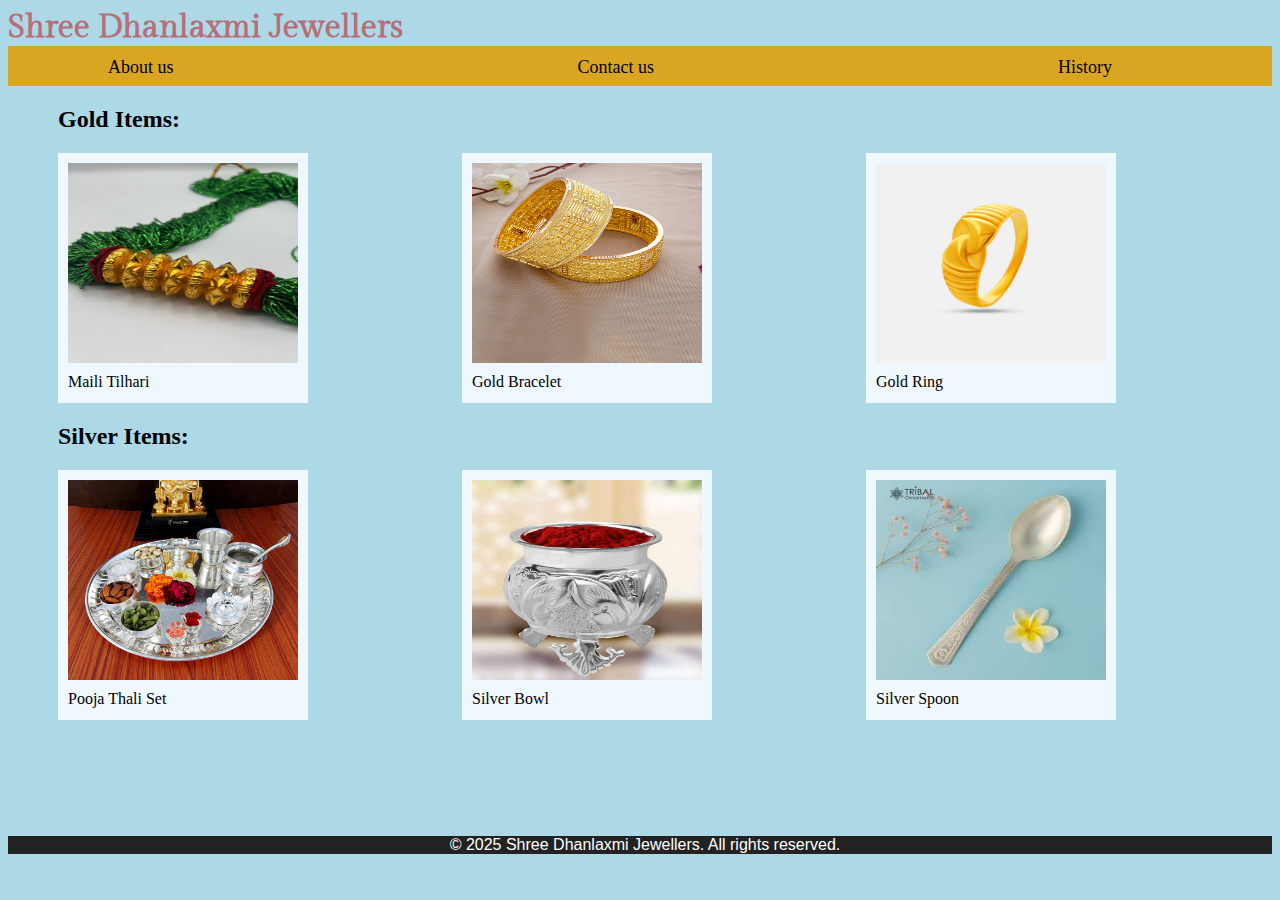
<file: index.html>
<!DOCTYPE html>
<html lang="en">
<head>
    <meta charset="UTF-8">
    <meta name="viewport" content="width=device-width, initial-scale=1.0">
    <title>jwellery</title>
    <link rel="stylesheet" href="./style.css" >
    <link href="https://fonts.googleapis.com/css2?family=Gilda+Display&display=swap" rel="stylesheet">
</style>
</head>
<body>
    <h1>Shree Dhanlaxmi Jewellers</h1>
    <div class="navbar">
        <a href="./about.html" id="about">About us</a>
        <a href="./contact.html" id="contact">Contact us</a>
        <a href="./history.html" id="history">History</a>
    </div>
    <div class="items">
        <h2>Gold Items:</h2>
        <div class="box1">
            <img src="./photos/tillari.jpeg" alt="jwels">
            <P>Maili Tilhari</P>
        </div>
        <div class="box2">
            <img src="./photos/bracelet.jpeg" alt="jwels">
            <P>Gold Bracelet</P>
        </div>
        <div class="box3">
            <img src="./photos/ring.jpeg" alt="jwels">
            <P>Gold Ring</P>
        </div>
    </div>

    <div class="items2">
        <h2>Silver Items:</h2>
        <div class="box4">
            <img src="./photo2/pooja_thali.jpg" alt="jwels">
            <P>Pooja Thali Set</P>
        </div>
        <div class="box5">
            <img src="./photo2/bowl.jpg" alt="jwels">
            <P>Silver Bowl</P>
        </div>
        <div class="box6">
            <img src="./photo2/spoon.jpeg" alt="jwels">
            <P>Silver Spoon</P>
        </div>
    </div>

        <footer>
            <p>&copy; 2025 Shree Dhanlaxmi Jewellers. All rights reserved.</p>
        </footer>

</body>
</html>
</file>
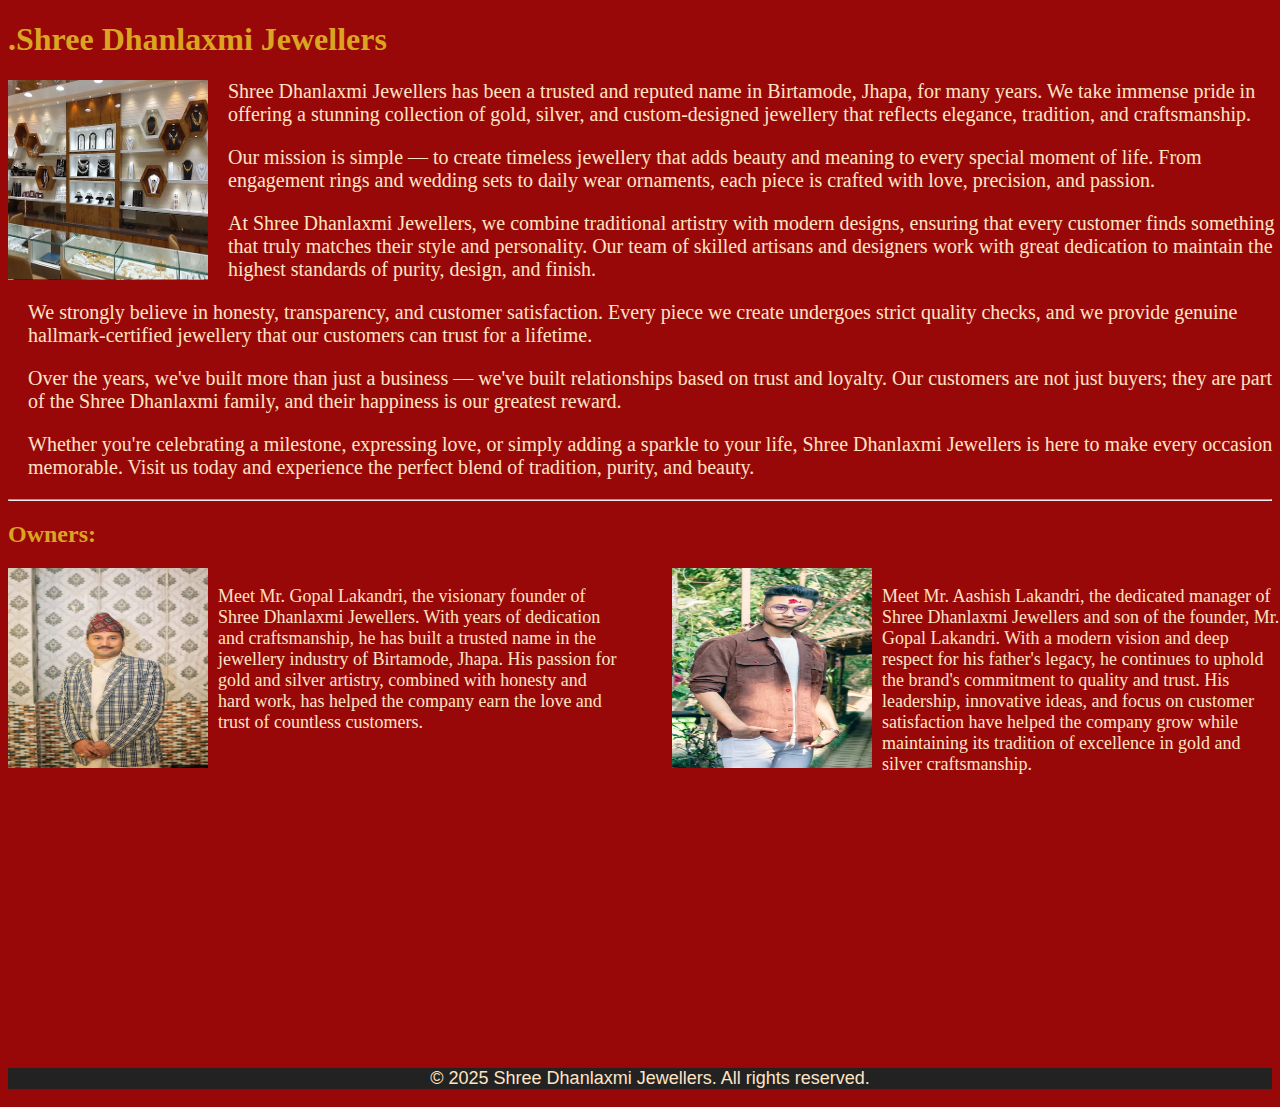
<file: about.html>
<!DOCTYPE html>
<html lang="en">
<head>
    <meta charset="UTF-8">
    <meta name="viewport" content="width=device-width, initial-scale=1.0">
    <title>About US</title>
    <style>
      body{
        background-color: rgb(153, 8, 8);
      }
      img{
        width:200px;
        height:200px;
        float:left;
      }
      h1{
        color:goldenrod;
      }
      .box1>p{
        position:relative;
        left:20px;
        color:bisque;
        font-size: 20px;
      }
      .dad{
        width:600px;
        height:500px;
        float:left;
      }
      .management .dad>img{
        height:200px;
        width:200px;
        float:left;    
      }
      .management p{
        color:black;
        position :relative;
        font-size: 18px;
        left:10px;
        color:bisque;
      }

      .ashish{
        width:600px;
        height:500px;
        float:right;
      }
      .management .ashish>img{
        height:200px;
        width:200px;
        float:left;   
      }
    footer{
      clear:both;
    font-family: 'Roboto', sans-serif;
    background-color: #222;
    color:#fff;
    width:100%;
    text-align: center;
    position:relative;
    }
    @media(min-width:320px) and (max-width:480px){
      .dad{
        clear:left;
        width:100%;
        height:100%;

      }
      .ashish{
        clear:right;
        width:100%;
        height:100%;
        margin-top:100px;

      }
    }

    @media(min-width:481px) and (max-width:600px){
      .dad{
        clear:left;
        width:100%;
        height:100%;

      }
      .ashish{
        clear:right;
        width:100%;
        height:100%;
        margin-top:100px;

      }
    }

    @media(min-width:601px) and (max-width:768px){
      .dad{
        clear:left;
        width:100%;
        height:100%;

      }
      .ashish{
        clear:right;
        width:100%;
        margin-top:100px;

      }
    }

    @media(min-width:769px) and (max-width:992px){
      .dad{
        clear:left;
        width:100%;
        height:100%;

      }
      .ashish{
        clear:right;
        width:100%;
        margin-top:100px;

      }
    }


    </style>
</head>
<body>
  <div class="box1">
      <h1>.Shree Dhanlaxmi Jewellers</h1>
      <img src="./other_pics/shop.jpeg" alt="jwellery shop image">
        <p>
          Shree Dhanlaxmi Jewellers has been a trusted and reputed name in Birtamode, Jhapa, for many years. We take immense pride in offering a stunning collection of gold, silver, and custom-designed jewellery that reflects elegance, tradition, and craftsmanship.
        </p>
        <p>
          Our mission is simple — to create timeless jewellery that adds beauty and meaning to every special moment of life. From engagement rings and wedding sets to daily wear ornaments, each piece is crafted with love, precision, and passion.
        </p>
        <p>
          At Shree Dhanlaxmi Jewellers, we combine traditional artistry with modern designs, ensuring that every customer finds something that truly matches their style and personality. Our team of skilled artisans and designers work with great dedication to maintain the highest standards of purity, design, and finish.
        </p>
        <p>
          We strongly believe in honesty, transparency, and customer satisfaction. Every piece we create undergoes strict quality checks, and we provide genuine hallmark-certified jewellery that our customers can trust for a lifetime.
        </p>
        <p>Over the years, we've built more than just a business — we've built relationships based on trust and loyalty. Our customers are not just buyers; they are part of the Shree Dhanlaxmi family, and their happiness is our greatest reward.</p>

        <p>
          Whether you're celebrating a milestone, expressing love, or simply adding a sparkle to your life, Shree Dhanlaxmi Jewellers is here to make every occasion memorable. Visit us today and experience the perfect blend of tradition, purity, and beauty.
        </p>
        </div>
        <hr />

     <div class="management">
        <h2 style="color:goldenrod">Owners:</h2>
        <div class="dad">
          <img src="./other_pics/dad.jpeg" >
          <p>
          Meet Mr. Gopal Lakandri, the visionary founder of Shree Dhanlaxmi Jewellers.
          With years of dedication and craftsmanship, he has built a trusted name in the jewellery industry of Birtamode, Jhapa. His passion for gold and silver artistry, combined with honesty and hard work, has helped the company earn the love and trust of countless customers.  
          
          </p>
        </div>
        <div class="ashish">
          <img src="./other_pics/ashish.jpeg" >
          <p>
            Meet Mr. Aashish Lakandri, the dedicated manager of Shree Dhanlaxmi Jewellers and son of the founder, Mr. Gopal Lakandri. With a modern vision and deep respect for his father's legacy, 
            he continues to uphold the brand's commitment to quality and trust. His leadership, innovative ideas, and focus on customer satisfaction have helped the company grow while maintaining 
            its tradition of excellence in gold and silver craftsmanship.
          </p>
        </div>

        <footer>
            <p>&copy; 2025 Shree Dhanlaxmi Jewellers. All rights reserved.</p>
        </footer>


     </div>
</body>
</html>
</file>
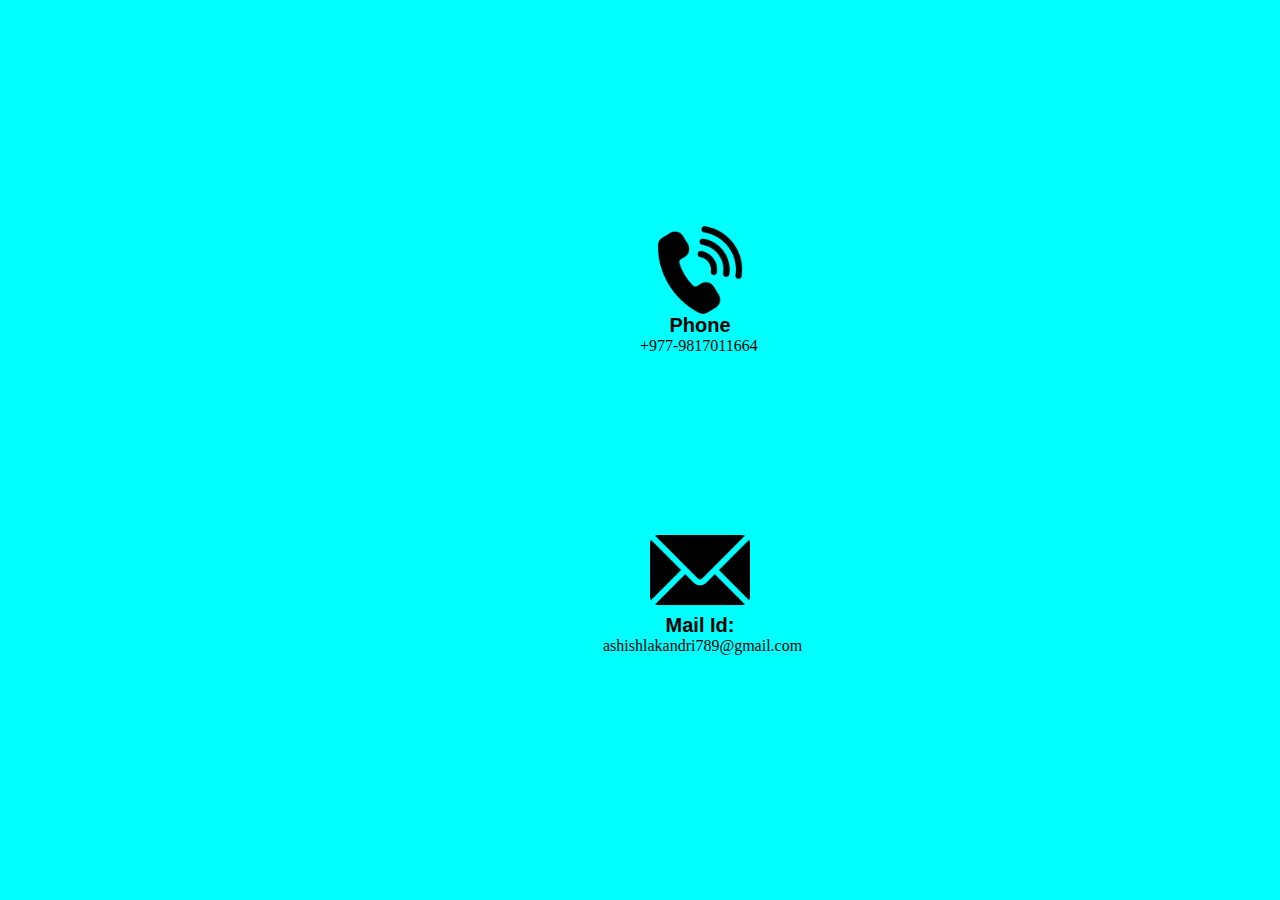
<file: contact.html>
<!DOCTYPE html>
<html lang="en">
<head>
    <meta charset="UTF-8">
    <meta name="viewport" content="width=device-width, initial-scale=1.0">
    <title>Contuct Us</title>
    <style>
        body{
            background-color: aqua;
        }
        .box{
            height:200px;
            width:200px;
            position:absolute;
            top:200px;
            left:600px;
        }
        .box>p{
        font-family: Arial, Helvetica, sans-serif; 
        font-weight: bold; 
        font-size: 20px;   
    
        text-align: center; 
        margin-top: 10px;  
        }

        img{
            padding:0;
            margin:0;
            position:relative;
            width:50%;
            height:50%;
            top:20px;
            left:50px
        }
        span{
            position:relative;
            padding-left:40px;
            bottom:20px;
        }


        .box2{
            height:200px;
            width:200px;
            position:absolute;
            top:500px;
            left:600px;
        }
        .box2>p{
        font-family: Arial, Helvetica, sans-serif; 
        font-weight: bold; 
        font-size: 20px;   
    
        text-align: center; 
        margin-top: 10px;  
        }

        img{
            padding:0;
            margin:0;
            position:relative;
            width:50%;
            height:50%;
            top:20px;
            left:50px
        }
        .box2>span{
            position:relative;
            right:37px;
        }
        @media(min-width:320px) and (max-width:480px){
            .box{
            position:absolute;
            top:100px;
            left:50px;
            }
            .box2{
            position:absolute;
            top:400px;
            left:50px;
            }
        }

        @media(min-width:481px) and (max-width:600px){
            .box{
            position:absolute;
            top:100px;
            left:100px;
            }
            .box2{
            position:absolute;
            top:400px;
            left:100px;
            }
        }

        @media(min-width:601px) and (max-width:768px){
            .box{
            position:absolute;
            top:100px;
            left:150px;
            }
            .box2{
            position:absolute;
            top:400px;
            left:150px;
            }
        }

        @media(min-width:769px) and (max-width:992px){
            .box{
            position:absolute;
            top:100px;
            left:300px;
            }
            .box2{
            position:absolute;
            top:400px;
            left:300px;
            }
        }
    </style>
</head>
<body>
    <div class="box">
        <img src="./icons_pic/phone.png" alt="phone icon" >
        <p>Phone</p>
        <span>+977-9817011664</span>
    </div>

    <div class="box2">
        <img src="./icons_pic/email.png" alt="email icon" >
        <p>Mail Id:</p>
        <span>ashishlakandri789@gmail.com</span>
    </div>
</body>
</html>
</file>
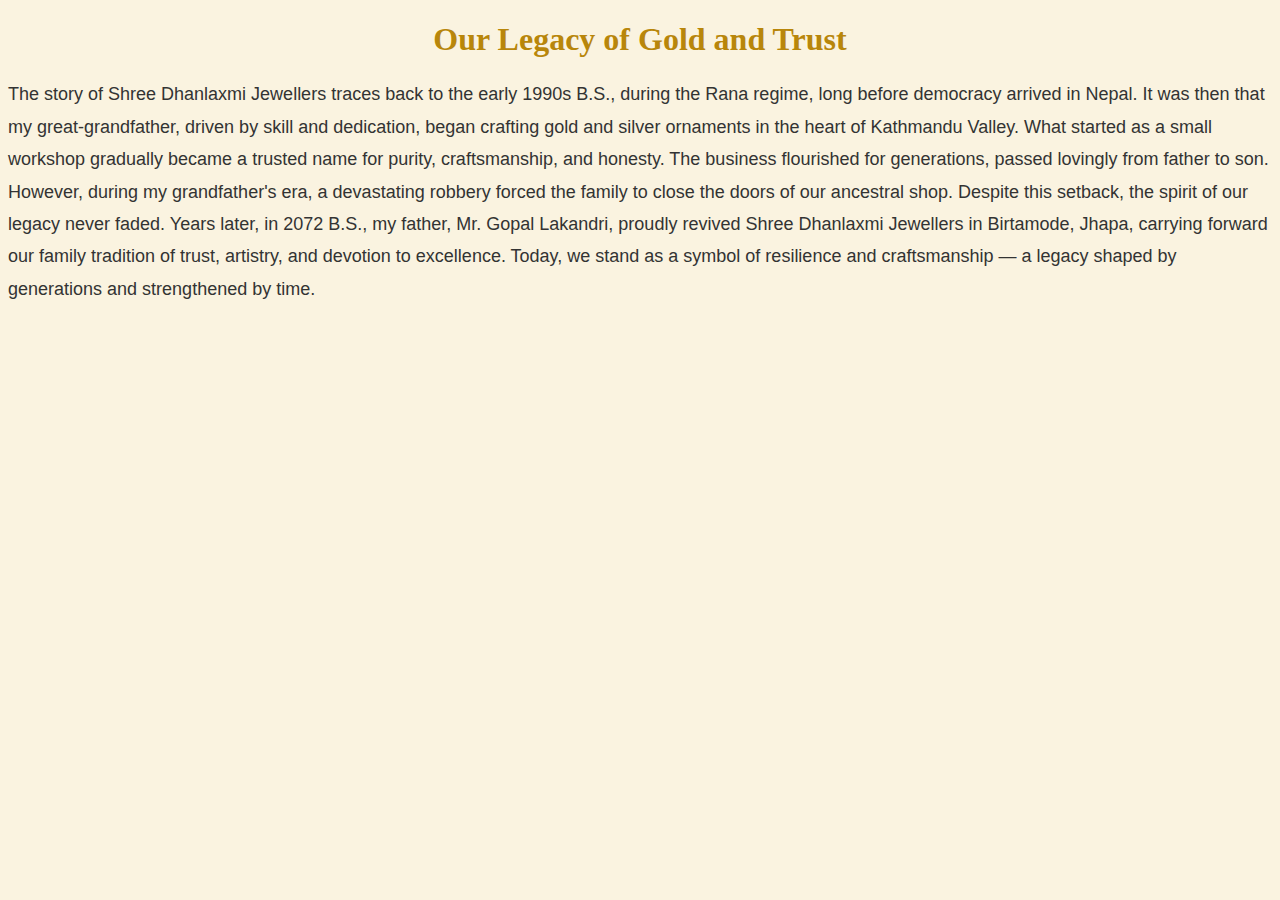
<file: history.html>
<!DOCTYPE html>
<html lang="en">
<head>
    <meta charset="UTF-8">
    <meta name="viewport" content="width=device-width, initial-scale=1.0">
    <title>History</title>

    <style>
        body{
            background-color: #faf3e0;
        }
        h1{
            font-family: 'Playfair Display', serif;
            font-size: 32px;
            color: #b8860b;
            text-align: center;
            margin-bottom: 20px;
            }
        p{
            font-family: 'Open Sans', sans-serif;
            font-size: 18px;
            line-height: 1.8;
            color: #333333;
        }
    </style>
</head>
<body>
    <h1>Our Legacy of Gold and Trust</h1>
    <p>
        The story of Shree Dhanlaxmi Jewellers traces back to the early 1990s B.S., 
        during the Rana regime, long before democracy arrived in Nepal. It was then that my great-grandfather, 
        driven by skill and dedication, began crafting gold and silver ornaments in the heart of Kathmandu Valley.
        What started as a small workshop gradually became a trusted name for purity, craftsmanship, and honesty.
        The business flourished for generations, passed lovingly from father to son. However, during my grandfather's era, 
        a devastating robbery forced the family to close the doors of our ancestral shop. Despite this setback, the spirit of our legacy never faded. 
        Years later, in 2072 B.S., my father, Mr. Gopal Lakandri, proudly revived Shree Dhanlaxmi Jewellers in Birtamode, Jhapa, carrying forward our family tradition of trust, artistry, and devotion to excellence.
        Today, we stand as a symbol of resilience and craftsmanship — a legacy shaped by generations and strengthened by time.
    </p>
</body>
</html>
</file>
<file: style.css>
a{
    text-decoration: none;
    color:black;
    padding:0;
    margin:0;
}
h1{
    padding:0;
    margin:0;
    color:#B76E79;
    font-family: 'Gilda Display', serif;
  }
body{
    background-color: lightblue;
}
.navbar{
    height:40px;
    width:100%;
    background-color: goldenrod;
}

#about{
    position:relative;
    font-size: 18px;
    top:11px;
    padding-left:200px;
}

#contact{
    position:relative;
    font-size: 18px;
    top:11px;
    padding-left:400px;
}

#history{
    position:relative;
    font-size: 18px;
    top:11px;
    padding-left:400px;
}
.items,.items2{
    position:relative;
    width:100%;
    left:50px;
}


img{
    position:relative;
    height:80%;
    width:280px;
    left:10px;
    top:10px;
}
p{
    padding-left:10px;
}
.box1{
    display:inline-block;
    height:300px;
    width:300px;
    background-color: aliceblue;
}

.box2{
    display:inline-block;
    height:300px;
    width:300px;
    background-color: aliceblue;
    margin-left:150px;
}

.box3{
    display:inline-block;
    height:300px;
    width:300px;
    background-color: aliceblue;
    margin-left:150px;
}


.box4{
    display:inline-block;
    height:300px;
    width:300px;
    background-color: aliceblue;
}

.box5{
    display:inline-block;
    height:300px;
    width:300px;
    background-color: aliceblue;
    margin-left:150px;
}

.box6{
    display:inline-block;
    height:300px;
    width:300px;
    background-color: aliceblue;
    margin-left:150px;
}

footer{
    font-family: 'Roboto', sans-serif;
    background-color: #222;
    color:#fff;
    width:100%;
    text-align: center;
    position:relative;
    top:100px;
}

@media(min-width:320px) and (max-width:480px){
    h1{
        font-size:25px;
    }
    .navbar{
        background-color: lightblue;
    }
    #about,#contact,#history{
        padding:0;
        margin-top:10px;
        display:block;
        position:relative;
        top:2070px;
        left:20px;
        color:rgb(202, 44, 44);
        font-size: 20px;
        
    }
    .box1,.box2,.box3,.box4,.box5,.box6{
        display:block;
        margin:20px 0px 0px 0px;
    }
    .items,.items2{
    position:relative;
    width:85%;
    left:10px;

}
}

@media(min-width:481px) and (max-width:600px){
    h1{
        font-size:25px;
    }
    .navbar{
        background-color: lightblue;
    }
    #about,#contact,#history{
        padding:0;
        margin-top:10px;
        display:block;
        position:relative;
        top:2070px;
        left:20px;
        color:rgb(202, 44, 44);
        font-size: 20px;
        
    }
    .box1,.box2,.box3,.box4,.box5,.box6{
        display:block;
        margin:20px 0px 0px 50px;
    }
    .items,.items2{
    position:relative;
    width:85%;
    left:10px;

}
}

@media(min-width:601px) and (max-width:768px){
    h1{
        font-size:25px;
    }
    .navbar{
        background-color: lightblue;
    }
    #about,#contact,#history{
        padding:0;
        margin-top:10px;
        display:block;
        position:relative;
        top:2070px;
        left:20px;
        color:rgb(202, 44, 44);
        font-size: 20px;
        
    }
    .box1,.box2,.box3,.box4,.box5,.box6{
        display:block;
        margin:20px 0px 0px 50px;
    }
    .items,.items2{
    position:relative;
    width:85%;
    left:10px;

}
}

@media(min-width:769px) and (max-width:992px){
    h1{
        font-size:25px;
    }
    h2{
        position:relative;
        left:100px;
    }
    
        
    .box1,.box2,.box3,.box4,.box5,.box6{
        display:block;
        margin:20px 0px 0px 200px;
    }
    .items,.items2{
    position:relative;
    width:85%;
    left:10px;

    }

    #about{
        position:relative;
        font-size: 18px;
        top:11px;
        padding-left:40px;
    }

    #contact{
        position:relative;
        font-size: 18px;
        top:11px;
        padding-left:250px;
   }

    #history{
        position:relative;
        font-size: 18px;
        top:11px;
        padding-left:250px;
    }   
  }



@media(min-width:993px) and (max-width:1200px){
    #about{
        position:relative;
        font-size: 18px;
        top:11px;
        padding-left:40px;
    }

    #contact{
        position:relative;
        font-size: 18px;
        top:11px;
        padding-left:350px;
   }

    #history{
        position:relative;
        font-size: 18px;
        top:11px;
        padding-left:350px;
    }   

    .items,.items2{
        position:relative;
        width:100%;
        left:50px;
    }

    img{
        position:relative;
        height:80%;
        width:230px;
        left:10px;
        top:10px;
    }

    .box1{
        display:inline-block;
        height:250px;
        width:250px;
        background-color: aliceblue;
    }

    .box2,.box3{
        display:inline-block;
        height:250px;
        width:250px;
        background-color: aliceblue;
        margin-left:70px;
    }


    .box4{
        display:inline-block;
        height:250px;
        width:250px;
        background-color: aliceblue;
    }

    .box5,.box6{
        display:inline-block;
        height:250px;
        width:250px;
        background-color: aliceblue;
        margin-left:70px;
    }   

}


@media(min-width:1201px) and (max-width:1600px){
    #about{
        position:relative;
        font-size: 18px;
        top:11px;
        padding-left:100px;
    }

    #contact{
        position:relative;
        font-size: 18px;
        top:11px;
        padding-left:400px;
   }

    #history{
        position:relative;
        font-size: 18px;
        top:11px;
        padding-left:400px;
    }   

    .items,.items2{
        position:relative;
        width:100%;
        left:50px;
    }

    img{
        position:relative;
        height:80%;
        width:230px;
        left:10px;
        top:10px;
    }

    .box1{
        display:inline-block;
        height:250px;
        width:250px;
        background-color: aliceblue;
    }

    .box2,.box3{
        display:inline-block;
        height:250px;
        width:250px;
        background-color: aliceblue;
        margin-left:150px;
    }


    .box4{
        display:inline-block;
        height:250px;
        width:250px;
        background-color: aliceblue;
    }

    .box5,.box6{
        display:inline-block;
        height:250px;
        width:250px;
        background-color: aliceblue;
        margin-left:150px;
    }   

}

@media(min-width:1601px) {
    #about{
        position:relative;
        font-size: 18px;
        top:11px;
        padding-left:200px;
    }

    #contact{
        position:relative;
        font-size: 18px;
        top:11px;
        padding-left:400px;
   }

    #history{
        position:relative;
        font-size: 18px;
        top:11px;
        padding-left:400px;
    }   

    .items,.items2{
        position:relative;
        width:100%;
        left:50px;
    }

    img{
        position:relative;
        height:80%;
        width:230px;
        left:10px;
        top:10px;
    }

    .box1{
        display:inline-block;
        height:250px;
        width:250px;
        background-color: aliceblue;
    }

    .box2,.box3{
        display:inline-block;
        height:250px;
        width:250px;
        background-color: aliceblue;
        margin-left:350px;
    }


    .box4{
        display:inline-block;
        height:250px;
        width:250px;
        background-color: aliceblue;
    }

    .box5,.box6{
        display:inline-block;
        height:250px;
        width:250px;
        background-color: aliceblue;
        margin-left:350px;
    }   

}
</file>
